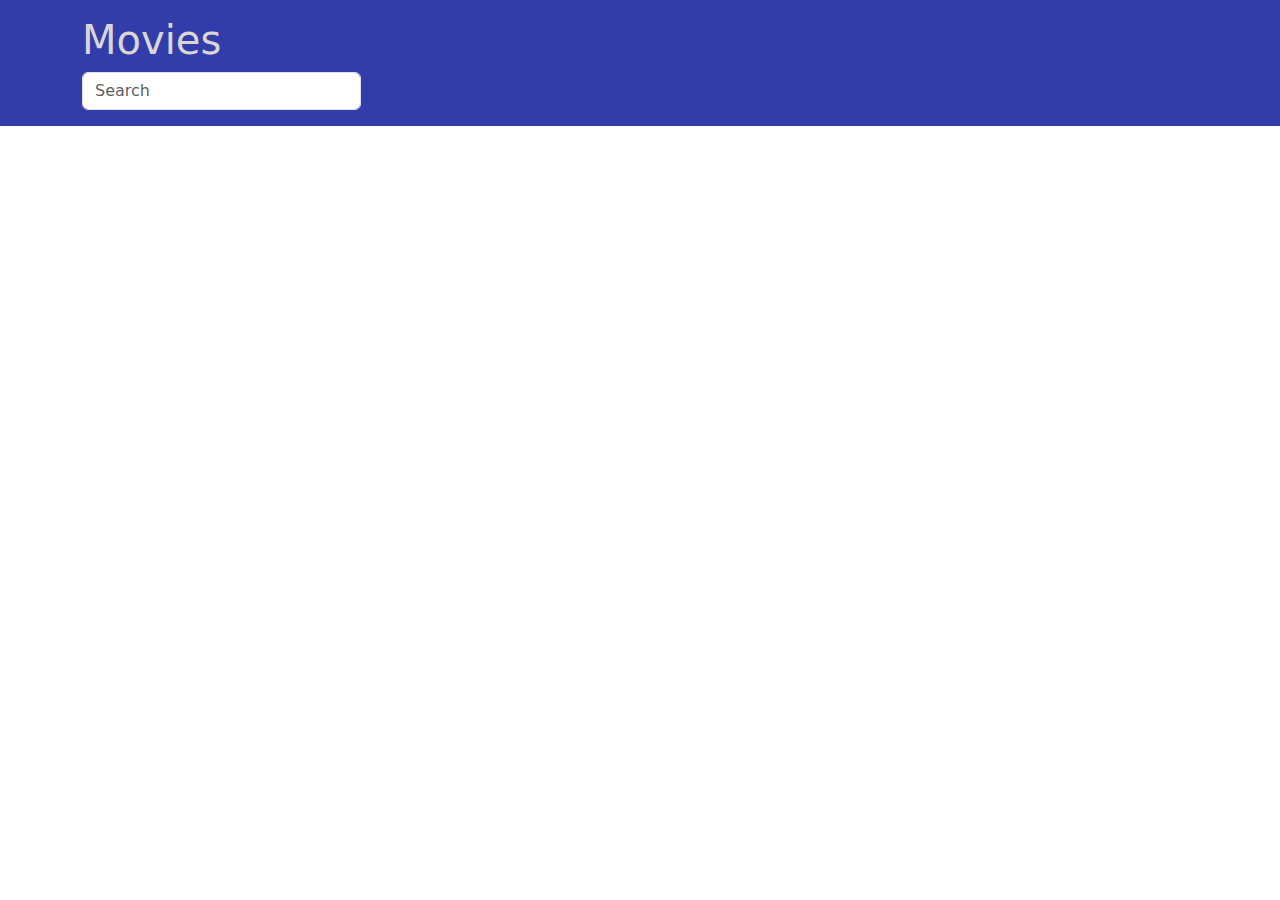
<file: index.html>
<!DOCTYPE html>
<html lang="en">
  <head>
    <meta charset="UTF-8" />
    <meta http-equiv="X-UA-Compatible" content="IE=edge" />
    <meta name="viewport" content="width=device-width, initial-scale=1.0" />
    <link rel="stylesheet" href="./style.css" />
    <link
      rel="stylesheet"
      href="https://cdn.jsdelivr.net/npm/bootstrap@5.2.3/dist/css/bootstrap.min.css"
    />
    <title>Document</title>
  </head>

  <body>
    <header>
      <div class="container">
        <div class="header-row">
          <div class="col-1">
            <h1 class="title">Movies</h1>
          </div>

          <div class="col-3">
            <form id="form">
              <input
                id="search"
                type="text"
                class="form-control"
                placeholder="Search"
              />
            </form>
          </div>
        </div>
      </div>
    </header>

    <div id="main"></div>

    <script src="./script.js"></script>
  </body>
</html>
</file>
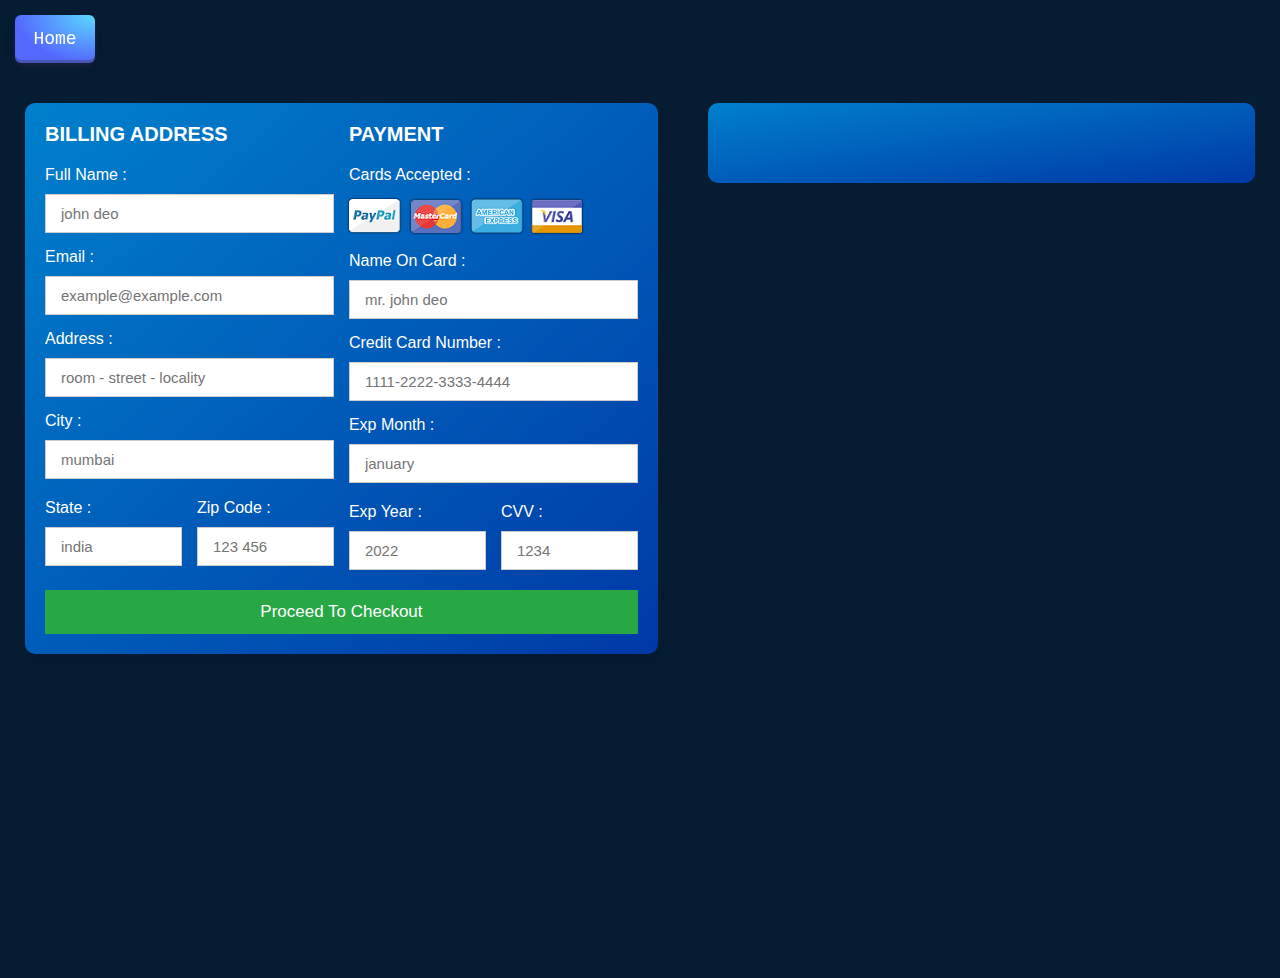
<file: checkout/checkout.html>
<!DOCTYPE html>
<html lang="en">
  <head>
    <meta charset="UTF-8" />
    <meta http-equiv="X-UA-Compatible" content="IE=edge" />
    <meta name="viewport" content="width=device-width, initial-scale=1.0" />
    <link rel="stylesheet" href="checkout.css" />
    <title>Document</title>
  </head>
  <body>
    <a  href="../index.html">
      <button class="button-29" role="button">Home</button>
    </a>
    <div class="container">
      <form action="">
        <div class="row">
          <div class="col">
            <h3 class="title">billing address</h3>

            <div class="inputBox">
              <span>full name :</span>
              <input type="text" placeholder="john deo" />
            </div>
            <div class="inputBox">
              <span>email :</span>
              <input type="email" placeholder="example@example.com" />
            </div>
            <div class="inputBox">
              <span>address :</span>
              <input type="text" placeholder="room - street - locality" />
            </div>
            <div class="inputBox">
              <span>city :</span>
              <input type="text" placeholder="mumbai" />
            </div>

            <div class="flex">
              <div class="inputBox">
                <span>state :</span>
                <input type="text" placeholder="india" />
              </div>
              <div class="inputBox">
                <span>zip code :</span>
                <input type="text" placeholder="123 456" />
              </div>
            </div>
          </div>

          <div class="col">
            <h3 class="title">payment</h3>

            <div class="inputBox">
              <span>cards accepted :</span>
              <img src="card_img.png" alt="" />
            </div>
            <div class="inputBox">
              <span>name on card :</span>
              <input type="text" placeholder="mr. john deo" />
            </div>
            <div class="inputBox">
              <span>credit card number :</span>
              <input type="number" placeholder="1111-2222-3333-4444" />
            </div>
            <div class="inputBox">
              <span>exp month :</span>
              <input type="text" placeholder="january" />
            </div>

            <div class="flex">
              <div class="inputBox">
                <span>exp year :</span>
                <input type="number" placeholder="2022" />
              </div>
              <div class="inputBox">
                <span>CVV :</span>
                <input type="text" placeholder="1234" />
              </div>
            </div>
          </div>
        </div>

        <input type="submit" value="proceed to checkout" class="submit-btn" />
      </form>
      <div class="container2"></div>
    </div>

    <script src="./checkout.js"></script>
  </body>
</html>
</file>
<file: style.css>
@import url("https://fonts.googleapis.com/css2?family=Poppins:wght@200;400&display=swap");

:root {
  --primary-color: #22254b;
  --secondary-color: #333daa;
}

* {
  box-sizing: border-box;
}

body {
  background-color: #051c33;
  color: #fff;
  font-family: "Poppins", sans-serif;
  margin: 0;
}

header {
  padding: 1rem;
  display: flex;
  justify-content: flex-end;
  background-color: var(--secondary-color);
}
.title {
  color: rgb(218, 214, 214);
}

#main {
  display: flex;
  flex-wrap: wrap;
  justify-content: center;
  background-color: #051c33;
}
.movie {
  width: 20rem;
  height: 40rem;
  margin: 1rem;
  cursor: pointer;
  box-shadow: 0 4px 5px rgba(0, 0, 0, 0.2);
  position: relative;
  overflow: hidden;
  border-radius: 3px;
  background: linear-gradient(to bottom right, #00c8ff94, #0073ff80);
}

.movie-info {
  color: #eee;
  display: flex;
  align-items: center;
  justify-content: space-between;
  gap: 0.2rem;
  padding: 0.5rem 1rem 1rem;
  letter-spacing: 0.5px;
}

.movie-info h3 {
  margin-top: 0;
}

.movie-info span {
  background-color: var(--primary-color);
  padding: 0.25rem 0.5rem;
  border-radius: 3px;
  font-weight: bold;
}

.green {
  color: lightgreen;
}

.orange {
  color: orange;
}

.red {
  color: red;
}

.overview {
  background-color: #44778a;
  padding: 2rem;
  position: absolute;
  left: 0;
  bottom: 0;
  right: 0;
  color: #fafafab9;
  max-height: 100%;
  transform: translateY(101%);
  overflow-y: auto;
  transition: transform 0.3s ease-in;
}

.movie:hover .overview {
  transform: translateY(0);
}

/* bookingamde */
.movie-row {
  display: flex;
  gap: 1.5rem;
  color: #ffffff;
  border-radius: 8px;
  box-shadow: 0 2px 4px rgba(0, 0, 0, 0.1);
  padding: 1rem;
  transition: box-shadow 0.3s ease-in-out;
  background: linear-gradient(to bottom right, #0080cc, #0039a6);
}

.movie-img {
  width: 20rem;
  border-radius: 8px;
  box-shadow: 0 2px 4px rgba(0, 0, 0, 0.1);
  transition: transform 0.3s ease-in-out;
}

.movie-img:hover {
  transform: scale(1.05);
}

.texts {
  display: flex;
  flex-direction: column;
  /* justify-content: center; */
}
.texts h1 {
  font-weight: bolder;
  color: #f8f8f8;
}
.texts:nth-child(-n + 2) {
  font-weight: 400;
  font-size: 1.2rem;
  font-family: "Gill Sans", "Gill Sans MT", Calibri, "Trebuchet MS", sans-serif;
  color: #ffffffc5;
}

.movie_tit {
  font-size: 1.5rem;
  margin-bottom: 1rem;
}

.movie_rate {
  font-weight: bold;
}

.kako {
  width: 100%;
}

#similar {
  display: flex;
  justify-content: center;
}

/*booking */
.div {
  width: 80%;
  padding: 50px;
  margin: 30px auto;
  background-color: #29273d85;
  border-radius: 10px;
  color: white;
}
.container1 {
  display: flex;
  width: 100%;
  flex-direction: column;
  justify-content: center;
  align-items: center;
}

.seat {
  background-color: #444451;
  height: 20px;
  width: 30px;
  margin: 3px;
  border-top-left-radius: 10px;
  border-top-right-radius: 10px;
}

.seat.selected {
  background-color: #6feaf6;
}

.seat.occupied {
  background-color: #fff;
}

.seat:nth-of-type(2) {
  margin-right: 18px;
}

.seat:nth-last-of-type(2) {
  margin-left: 18px;
}

.seat:not(.occupied):hover {
  cursor: pointer;
  transform: scale(1.2);
}

.showcase .seat:not(.occupied):hover {
  cursor: default;
  transform: scale(1);
}

.showcase {
  background-color: rgba(0, 0, 0, 0.192);
  padding: 5px 10px;
  border-radius: 5px;
  color: #777;
  list-style-type: none;
  display: flex;
  justify-content: space-between;
}

.showcase li {
  display: flex;
  align-items: center;
  justify-content: center;
  margin: 0 10px;
}

.showcase li small {
  margin-left: 2px;
}

.screen {
  background-color: #fff;
  height: 150px;
  width: 70%;
  object-fit: cover;
  margin: 15px 0;
  transform: rotateX(-45deg);
  box-shadow: 0px 0px 10px 0px rgba(255, 255, 255, 0.7);
}

.row1 {
  display: flex;

  margin: 0 auto;
}

p.text {
  font-size: 2rem;
  margin: 20px 0 5px 0;
}

p.text span {
  color: #6feaf6;
}

#btn {
  background-color: #013262;
  color: #ffffff;
  border: none;
  border-radius: 20px;
  padding: 12px 24px;
  font-size: 18px;
  font-weight: bold;
  text-transform: uppercase;
  transition: background-color 0.3s ease;
  cursor: pointer;
}

#btn:hover {
  background-color: #00274e;
}

/* CSS */
.button-29 {
  width: 5rem;
  align-items: center;
  appearance: none;
  background-image: radial-gradient(
    100% 100% at 100% 0,
    #5adaff 0,
    #5468ff 100%
  );
  border: 0;
  margin: 15px;
  border-radius: 6px;
  box-shadow: rgba(45, 35, 66, 0.4) 0 2px 4px,
    rgba(45, 35, 66, 0.3) 0 7px 13px -3px, rgba(58, 65, 111, 0.5) 0 -3px 0 inset;
  box-sizing: border-box;
  color: #fff;
  cursor: pointer;
  display: inline-flex;
  font-family: "JetBrains Mono", monospace;
  height: 48px;
  justify-content: center;
  line-height: 1;
  list-style: none;
  overflow: hidden;
  padding-left: 16px;
  padding-right: 16px;
  position: relative;
  text-align: left;
  text-decoration: none;
  transition: box-shadow 0.15s, transform 0.15s;
  user-select: none;
  -webkit-user-select: none;
  touch-action: manipulation;
  white-space: nowrap;
  will-change: box-shadow, transform;
  font-size: 18px;
}

.button-29:hover {
  box-shadow: rgba(45, 35, 66, 0.4) 0 4px 8px,
    rgba(45, 35, 66, 0.3) 0 7px 13px -3px, #3c4fe0 0 -3px 0 inset;
  transform: translateY(-2px);
}

.button-29:active {
  box-shadow: #3c4fe0 0 3px 7px inset;
  transform: translateY(2px);
}
</file>
<file: checkout/checkout.css>
body {
  background-color: #051c33;
}
.rows {
  display: flex;
  justify-content: center;
  gap: 70px;
  align-items: center;
  background-color: rgb(28, 60, 105);
  width: 400px;
  border-radius: 40px;
  padding: 5px;
}

.container2 {
  display: flex;
  flex-direction: column;
  gap: 30px;
  background: linear-gradient(to bottom right, #0080cc, #0039a6);
  width: 600px;
  color: white;
  padding: 40px;
  border-radius: 10px;
}

p {
  margin: 5px;
  font-size: 30px;
}

@import url("https://fonts.googleapis.com/css2?family=Poppins:wght@100;300;400;500;600&display=swap");

* {
  font-family: "Poppins", sans-serif;
  margin: 0;
  padding: 0;
  box-sizing: border-box;
  outline: none;
  border: none;
  text-transform: capitalize;
  transition: all 0.2s linear;
}

.container {
  display: flex;
  justify-content: center;
  align-items: flex-start;
  padding: 25px;
  gap: 50px;
  min-height: 100vh;
  background-color: #051c33;
  color: white;
}

.container form {
  padding: 20px;
  width: 700px;
  color: white;
  box-shadow: 0 5px 10px rgba(0, 0, 0, 0.1);
  border-radius: 10px;
  background: linear-gradient(to bottom right, #0080cc, #0039a6);
}

.container form .row {
  display: flex;
  flex-wrap: wrap;
  gap: 15px;
}

.container form .row .col {
  flex: 1 1 250px;
}

.container form .row .col .title {
  font-size: 20px;
  color: white;
  padding-bottom: 5px;
  text-transform: uppercase;
}

.container form .row .col .inputBox {
  margin: 15px 0;
}

.container form .row .col .inputBox span {
  margin-bottom: 10px;
  display: block;
}

.container form .row .col .inputBox input {
  width: 100%;
  border: 1px solid #ccc;
  padding: 10px 15px;
  font-size: 15px;
  text-transform: none;
}

.container form .row .col .inputBox input:focus {
  border: 1px solid #000;
}

.container form .row .col .flex {
  display: flex;
  gap: 15px;
}

.container form .row .col .flex .inputBox {
  margin-top: 5px;
}

.container form .row .col .inputBox img {
  height: 34px;
  margin-top: 5px;
  filter: drop-shadow(0 0 1px #000);
}

.container form .submit-btn {
  width: 100%;
  padding: 12px;
  font-size: 17px;
  background: #28a745;
  color: #fff;
  margin-top: 5px;
  cursor: pointer;
}

.container form .submit-btn:hover {
  background: #28a745;
}

/* CSS */
.button-29 {
  width: 5rem;
  align-items: center;
  appearance: none;
  background-image: radial-gradient(
    100% 100% at 100% 0,
    #5adaff 0,
    #5468ff 100%
  );
  border: 0;
  margin: 15px;
  border-radius: 6px;
  box-shadow: rgba(45, 35, 66, 0.4) 0 2px 4px,
    rgba(45, 35, 66, 0.3) 0 7px 13px -3px, rgba(58, 65, 111, 0.5) 0 -3px 0 inset;
  box-sizing: border-box;
  color: #fff;
  cursor: pointer;
  display: inline-flex;
  font-family: "JetBrains Mono", monospace;
  height: 48px;
  justify-content: center;
  line-height: 1;
  list-style: none;
  overflow: hidden;
  padding-left: 16px;
  padding-right: 16px;
  position: relative;
  text-align: left;
  text-decoration: none;
  transition: box-shadow 0.15s, transform 0.15s;
  user-select: none;
  -webkit-user-select: none;
  touch-action: manipulation;
  white-space: nowrap;
  will-change: box-shadow, transform;
  font-size: 18px;
}

.button-29:hover {
  box-shadow: rgba(45, 35, 66, 0.4) 0 4px 8px,
    rgba(45, 35, 66, 0.3) 0 7px 13px -3px, #3c4fe0 0 -3px 0 inset;
  transform: translateY(-2px);
}

.button-29:active {
  box-shadow: #3c4fe0 0 3px 7px inset;
  transform: translateY(2px);
}
</file>
